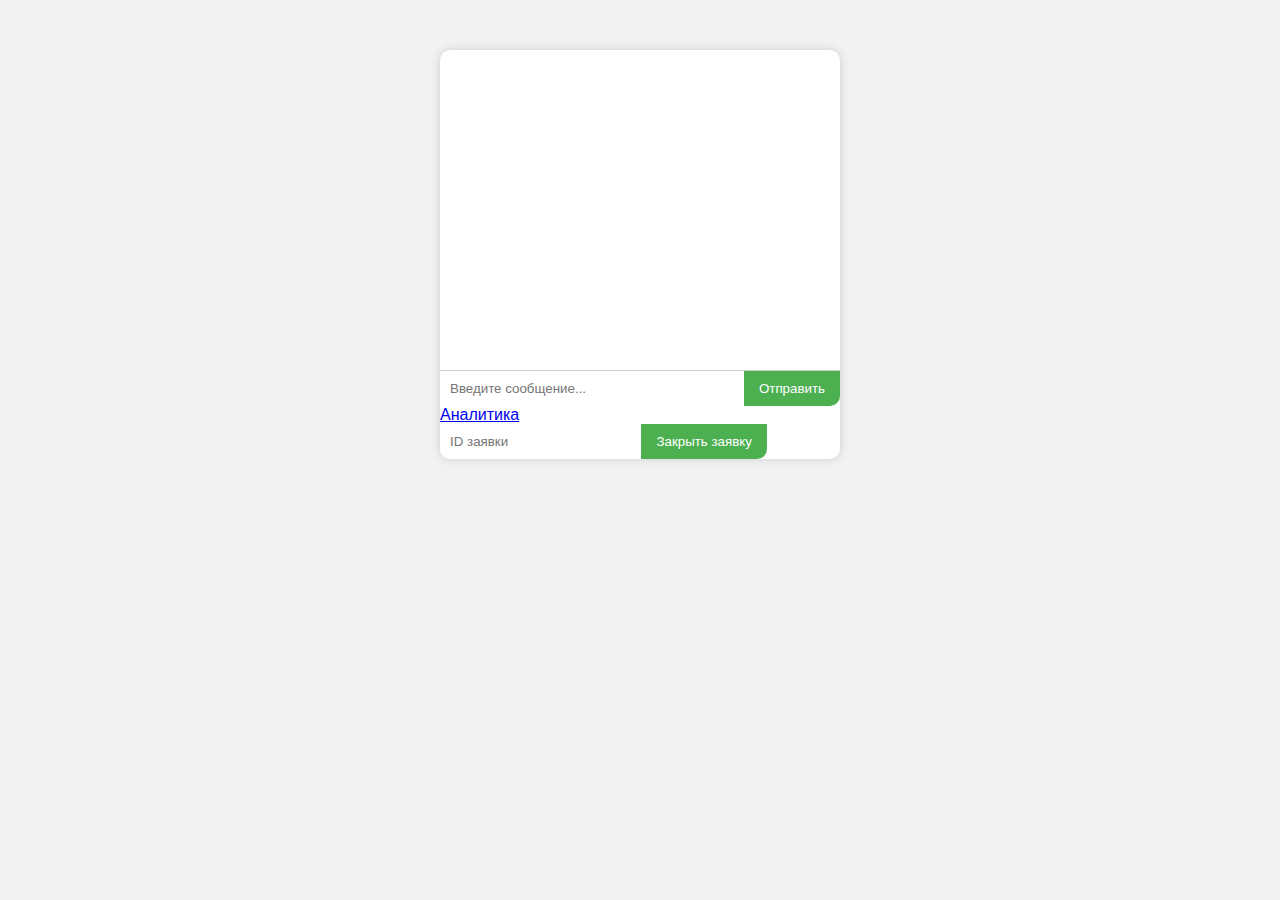
<file: templates/index.html>
<!DOCTYPE html>
<html lang="ru">
<head>
  <meta charset="UTF-8">
  <title>Чат Бот</title>
  <link rel="stylesheet" href="/static/style.css">
</head>
<body>
  <div class="chat-container">
    <div id="chat-box" class="chat-box"></div>
    <div class="input-area">
      <input id="message-input" type="text" placeholder="Введите сообщение...">
      <button onclick="sendMessage()">Отправить</button>
    </div>
    <!-- Кнопка аналитики -->
    <div class="analytics-button">
      <a href="/analytics" target="_blank">Аналитика</a>
    </div>
    <!-- В input-area под кнопкой "Отправить" -->
  <div>
    <input id="close-request-id" type="text" placeholder="ID заявки">
    <button onclick="closeRequest()">Закрыть заявку</button>
  </div>
  </div>
  <script src="/static/script.js"></script>
</body>
</html>
</file>
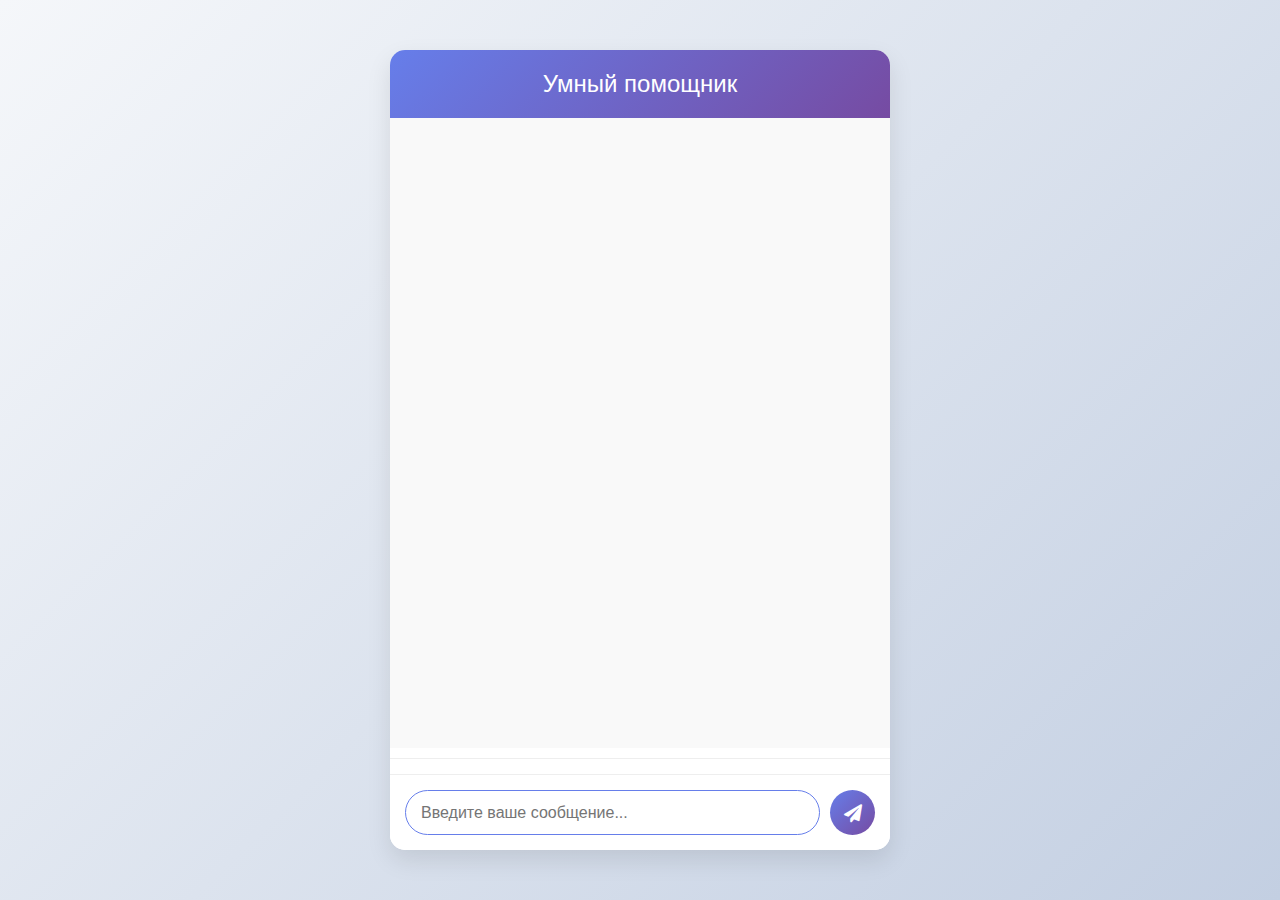
<file: chatbot_html.html>
<!DOCTYPE html>
<html lang="ru">
<head>
    <meta charset="UTF-8">
    <meta name="viewport" content="width=device-width, initial-scale=1.0">
    <title>Умный чат-бот</title>
    <style>
        /* Основные стили (п.1) */
        body {
            font-family: 'Segoe UI', Tahoma, Geneva, Verdana, sans-serif;
            margin: 0;
            padding: 0;
            display: flex;
            justify-content: center;
            align-items: center;
            min-height: 100vh;
            background: linear-gradient(135deg, #f5f7fa 0%, #c3cfe2 100%);
        }

        .chat-container {
            width: 100%;
            max-width: 500px;
            height: 90vh;
            max-height: 800px;
            border-radius: 15px;
            display: flex;
            flex-direction: column;
            background-color: white;
            box-shadow: 0 10px 25px rgba(0, 0, 0, 0.1);
            overflow: hidden;
        }

        .chat-header {
            padding: 20px;
            background: linear-gradient(135deg, #667eea 0%, #764ba2 100%);
            color: white;
            text-align: center;
            position: relative;
        }

        .chat-header h2 {
            margin: 0;
            font-weight: 500;
        }

        .chat-messages {
            flex: 1;
            padding: 20px;
            overflow-y: auto;
            display: flex;
            flex-direction: column;
            background-color: #f9f9f9;
        }

        .message {
            margin-bottom: 15px;
            padding: 12px 15px;
            border-radius: 18px;
            max-width: 75%;
            position: relative;
            animation: fadeIn 0.3s ease-out;
            line-height: 1.4;
            box-shadow: 0 2px 5px rgba(0,0,0,0.05);
        }

        @keyframes fadeIn {
            from { opacity: 0; transform: translateY(10px); }
            to { opacity: 1; transform: translateY(0); }
        }

        .user-message {
            background-color: #667eea;
            color: white;
            align-self: flex-end;
            border-bottom-right-radius: 5px;
        }

        .bot-message {
            background-color: white;
            color: #333;
            align-self: flex-start;
            border-bottom-left-radius: 5px;
            border: 1px solid #eee;
        }

        .message-time {
            display: block;
            font-size: 0.7em;
            opacity: 0.7;
            margin-top: 5px;
            text-align: right;
        }

        .chat-input {
            display: flex;
            padding: 15px;
            border-top: 1px solid #eee;
            background-color: white;
            position: relative;
        }

        #user-input {
            flex: 1;
            padding: 12px 15px;
            border: 1px solid #ddd;
            border-radius: 25px;
            outline: none;
            font-size: 1em;
            transition: border 0.3s;
        }

        #user-input:focus {
            border-color: #667eea;
        }

        #send-button {
            margin-left: 10px;
            padding: 0;
            width: 45px;
            height: 45px;
            background: linear-gradient(135deg, #667eea 0%, #764ba2 100%);
            color: white;
            border: none;
            border-radius: 50%;
            cursor: pointer;
            display: flex;
            justify-content: center;
            align-items: center;
            transition: transform 0.2s;
        }

        #send-button:hover {
            transform: scale(1.05);
        }

        #send-button i {
            font-size: 18px;
        }

        .typing-indicator {
            display: none;
            padding: 10px 15px;
            background-color: white;
            border-radius: 18px;
            align-self: flex-start;
            margin-bottom: 15px;
            box-shadow: 0 2px 5px rgba(0,0,0,0.05);
            border: 1px solid #eee;
        }

        .typing-indicator span {
            height: 8px;
            width: 8px;
            background-color: #667eea;
            border-radius: 50%;
            display: inline-block;
            margin: 0 2px;
            opacity: 0.4;
        }

        .quick-replies {
            display: flex;
            flex-wrap: wrap;
            gap: 8px;
            margin-top: 10px;
            padding: 0 15px 15px;
            background-color: white;
            border-top: 1px solid #eee;
        }

        .quick-reply {
            padding: 8px 12px;
            background-color: #f0f0f0;
            border-radius: 15px;
            font-size: 0.9em;
            cursor: pointer;
            transition: all 0.2s;
        }

        .quick-reply:hover {
            background-color: #667eea;
            color: white;
        }

        /* Адаптивность (п.4) */
        @media (max-width: 600px) {
            .chat-container {
                height: 100vh;
                max-height: none;
                border-radius: 0;
            }
            
            .message {
                max-width: 85%;
            }
        }
    </style>
    <link rel="stylesheet" href="https://cdnjs.cloudflare.com/ajax/libs/font-awesome/5.15.3/css/all.min.css">
</head>
<body>
    <div class="chat-container">
        <div class="chat-header">
            <h2>Умный помощник</h2>
        </div>
        <div class="chat-messages" id="chat-messages">
            <!-- Сообщения будут здесь -->
        </div>
        <div class="typing-indicator" id="typing-indicator">
            <span></span>
            <span></span>
            <span></span>
        </div>
        <div class="quick-replies" id="quick-replies">
            <!-- Быстрые ответы будут здесь -->
        </div>
        <div class="chat-input">
            <input type="text" id="user-input" placeholder="Введите ваше сообщение..." autocomplete="off">
            <button id="send-button"><i class="fas fa-paper-plane"></i></button>
        </div>
    </div>

    <script>
        document.addEventListener('DOMContentLoaded', function() {
            const chatMessages = document.getElementById('chat-messages');
            const userInput = document.getElementById('user-input');
            const sendButton = document.getElementById('send-button');
            const typingIndicator = document.getElementById('typing-indicator');
            const quickReplies = document.getElementById('quick-replies');

            // Имитация загрузки предыдущих сообщений (п.4)
            setTimeout(() => {
                addBotMessage('Привет! Я ваш виртуальный помощник. Чем могу помочь?');
                showQuickReplies(['Как вас зовут?', 'Что вы умеете?', 'Расскажите о себе']);
            }, 800);

            // Отправка сообщения
            function sendMessage() {
                const message = userInput.value.trim();
                if (message === '') return;

                addUserMessage(message);
                userInput.value = '';
                quickReplies.innerHTML = '';
                showTypingIndicator();

                // Имитация задержки ответа (п.4)
                setTimeout(() => {
                    hideTypingIndicator();
                    const botResponse = generateBotResponse(message);
                    addBotMessage(botResponse);
                    
                    // Показываем соответствующие быстрые ответы
                    if (message.toLowerCase().includes('привет') || 
                        message.toLowerCase().includes('здравствуй')) {
                        showQuickReplies(['Как дела?', 'Что нового?', 'Покажи примеры']);
                    } else {
                        showQuickReplies(['Ещё варианты', 'Спасибо', 'До свидания']);
                    }
                }, 1500 + Math.random() * 2000); // Случайная задержка 1.5-3.5 сек
            }

            // Добавление сообщения пользователя (анимация - п.4)
            function addUserMessage(message) {
                const messageElement = document.createElement('div');
                messageElement.classList.add('message', 'user-message');
                
                const time = new Date().toLocaleTimeString([], {hour: '2-digit', minute:'2-digit'});
                messageElement.innerHTML = `${message}<span class="message-time">${time}</span>`;
                
                chatMessages.appendChild(messageElement);
                scrollToBottom();
            }

            // Добавление сообщения бота (анимация - п.4)
            function addBotMessage(message) {
                const messageElement = document.createElement('div');
                messageElement.classList.add('message', 'bot-message');
                
                const time = new Date().toLocaleTimeString([], {hour: '2-digit', minute:'2-digit'});
                messageElement.innerHTML = `${message}<span class="message-time">${time}</span>`;
                
                // Задержка для анимации появления
                setTimeout(() => {
                    chatMessages.appendChild(messageElement);
                    scrollToBottom();
                }, 100);
            }

            // Показать индикатор набора сообщения (п.4)
            function showTypingIndicator() {
                typingIndicator.style.display = 'block';
                scrollToBottom();
                
                // Анимация точек
                const dots = typingIndicator.querySelectorAll('span');
                dots.forEach((dot, index) => {
                    setTimeout(() => {
                        dot.style.opacity = '0.8';
                        setTimeout(() => {
                            dot.style.opacity = '0.4';
                        }, 500);
                    }, index * 300);
                });
            }

            function hideTypingIndicator() {
                typingIndicator.style.display = 'none';
            }

            // Показать быстрые ответы (п.4)
            function showQuickReplies(replies) {
                quickReplies.innerHTML = '';
                replies.forEach(reply => {
                    const button = document.createElement('div');
                    button.classList.add('quick-reply');
                    button.textContent = reply;
                    button.addEventListener('click', () => {
                        userInput.value = reply;
                        sendMessage();
                    });
                    quickReplies.appendChild(button);
                });
            }

            // Прокрутка вниз (п.4)
            function scrollToBottom() {
                setTimeout(() => {
                    chatMessages.scrollTop = chatMessages.scrollHeight;
                }, 50);
            }

            // Логика бота (п.2 - улучшенная версия)
            function generateBotResponse(userMessage) {
                const lowerMessage = userMessage.toLowerCase();
                
                const responses = {
                    'привет|здравствуй|хай|hello|hi': [
                        'Привет! Рад вас видеть!',
                        'Здравствуйте! Как я могу вам помочь?',
                        'Приветствую! Чем могу быть полезен?'
                    ],
                    'как дела|как ты|как жизнь': [
                        'Всё отлично, спасибо! А у вас?',
                        'Как у цифрового помощника - прекрасно!',
                        'Работаю в штатном режиме, спасибо что спросили!'
                    ],
                    'пока|до свидания|выход': [
                        'До свидания! Буду рад помочь вам снова!',
                        'Всего хорошего! Возвращайтесь, если будут вопросы.',
                        'Пока! Не стесняйтесь обращаться снова!'
                    ],
                    'имя|зовут|кто ты': [
                        'Я виртуальный помощник, созданный чтобы помогать вам!',
                        'Меня зовут Ассистент, я ваш цифровой помощник.',
                        'Я просто программа, но вы можете называть меня Ассистент.'
                    ],
                    'спасибо|благодарю': [
                        'Всегда пожалуйста! Обращайтесь ещё!',
                        'Рад был помочь!',
                        'Это моя работа! Спасибо за вашу благодарность!'
                    ],
                    'default': [
                        'Извините, я не совсем понял ваш вопрос. Можете переформулировать?',
                        'Интересный вопрос! Но я пока не знаю на него ответа.',
                        'Попробуйте задать вопрос по-другому, пожалуйста.'
                    ]
                };

                for (const [patterns, answers] of Object.entries(responses)) {
                    if (new RegExp(patterns).test(lowerMessage)) {
                        return answers[Math.floor(Math.random() * answers.length)];
                    }
                }

                return responses['default'][Math.floor(Math.random() * responses['default'].length)];
            }

            // Обработчики событий (п.4 - улучшенные)
            sendButton.addEventListener('click', sendMessage);
            
            userInput.addEventListener('keypress', function(e) {
                if (e.key === 'Enter') {
                    sendMessage();
                }
            });

            // Фокус на поле ввода при загрузке
            userInput.focus();
            
            // Анимация появления чата (п.4)
            document.querySelector('.chat-container').style.opacity = '0';
            document.querySelector('.chat-container').style.transform = 'translateY(20px)';
            setTimeout(() => {
                document.querySelector('.chat-container').style.transition = 'opacity 0.3s, transform 0.3s';
                document.querySelector('.chat-container').style.opacity = '1';
                document.querySelector('.chat-container').style.transform = 'translateY(0)';
            }, 100);
        });
    </script>
</body>
</html>
</file>
<file: static/style.css>
body {
    font-family: Arial, sans-serif;
    background-color: #f2f2f2;
  }
  
  .chat-container {
    width: 400px;
    margin: 50px auto;
    background: white;
    border-radius: 10px;
    box-shadow: 0 0 10px #ccc;
    display: flex;
    flex-direction: column;
  }
  
  .chat-box {
    padding: 10px;
    height: 300px;
    overflow-y: auto;
    border-bottom: 1px solid #ccc;
  }
  
  .input-area {
    display: flex;
  }
  
  input {
    flex: 1;
    padding: 10px;
    border: none;
    border-radius: 0 0 0 10px;
  }
  
  button {
    padding: 10px 15px;
    border: none;
    background: #4CAF50;
    color: white;
    border-radius: 0 0 10px 0;
    cursor: pointer;
  }
  
  .user-msg, .bot-msg {
    margin: 5px 0;
  }
</file>
